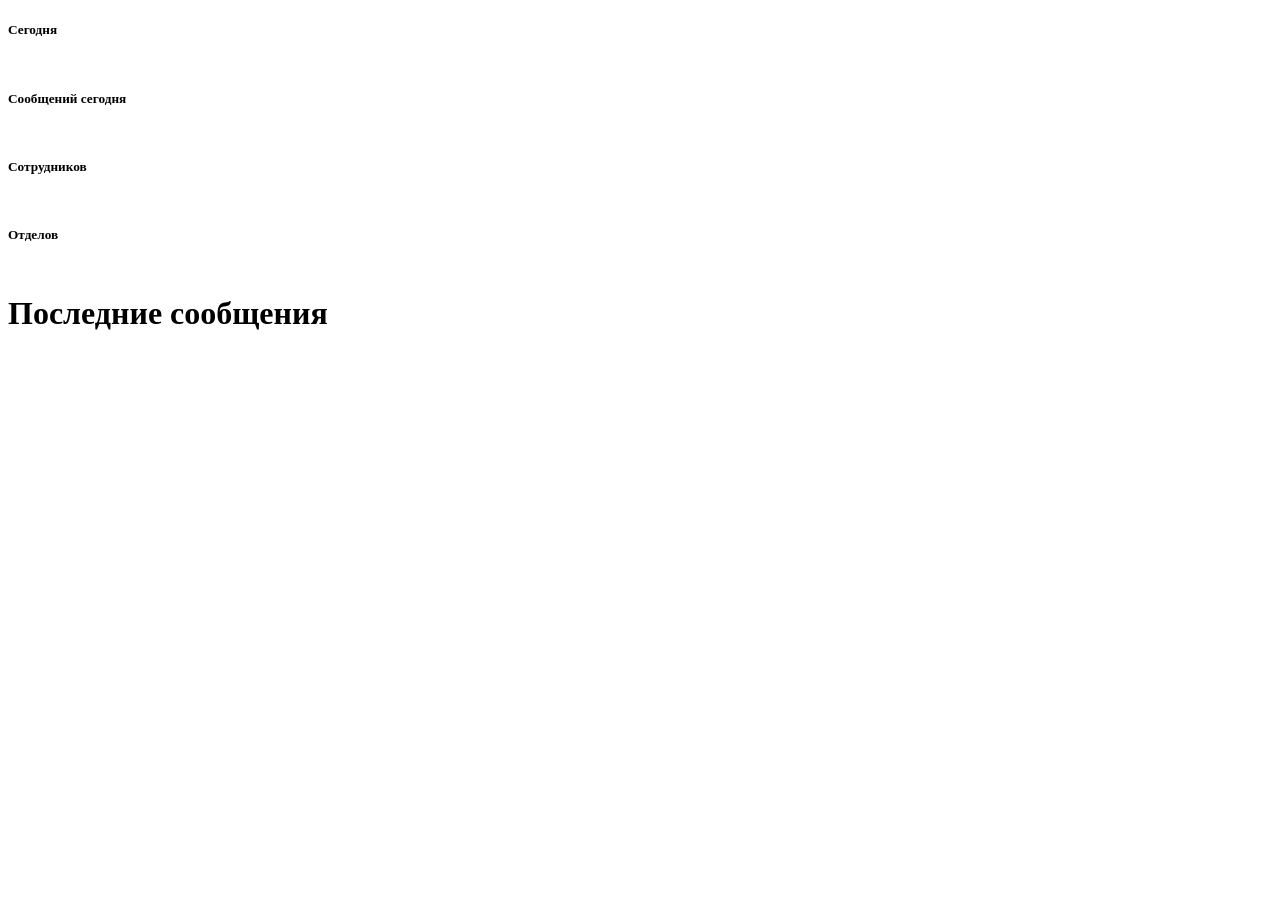
<file: admin-panel/src/main/resources/templates/index.html>
<!DOCTYPE html>
<html lang="en" xmlns:th="http://www.thymeleaf.org">
<head th:replace="~{fragments :: head}"></head>
<body>

<div th:replace="fragments :: navbar"></div>
<div th:replace="fragments :: h1"></div>

<div class="dropdown-divider"></div>

<div class="col-md-10 container-fluid align-content-center">
    <div class="row ">
        <div class="col-xl-3 col-lg-6">
            <div class="card l-bg-orange-dark">
                <div class="card-statistic-3 p-4">
                    <div class="card-icon card-icon-large"><i class="fas fa-clock"></i></div>
                    <div class="mb-4">
                        <h5 class="card-title mb-0">Сегодня</h5>
                    </div>
                    <div class="row align-items-center mb-2 d-flex">
                        <div class="col-8">
                            <h2 class="d-flex align-items-center mb-0"
                                th:text="${#dates.format(dateToday, 'dd MMM yyyy')}"></h2>
                        </div>
                    </div>
                    <div class="progress mt-1 " data-height="8" style="height: 8px;">
                        <div class="progress-bar l-bg-cyan" role="progressbar" data-width="25%" aria-valuenow="25"
                             aria-valuemin="0" aria-valuemax="100" style="width: 25%;"></div>
                    </div>
                </div>
            </div>
        </div>
        <div class="col-xl-3 col-lg-6">
            <div class="card l-bg-cherry">
                <div class="card-statistic-3 p-4">
                    <div class="card-icon card-icon-large"><i class="fas fa-envelope-square"></i></div>
                    <div class="mb-4">
                        <h5 class="card-title mb-0">Сообщений сегодня</h5>
                    </div>
                    <div class="row align-items-center mb-2 d-flex">
                        <div class="col-8">
                            <h2 class="d-flex align-items-center mb-0" th:text="${countPostsToday}">
                            </h2>
                        </div>
                        <div class="col-4 text-right" th:if="${countPostsToday>0}">
                            <span><i class="fa fa-arrow-up"></i></span>
                        </div>
                    </div>
                    <div class="progress mt-1 " data-height="8" style="height: 8px;">
                        <div class="progress-bar l-bg-cyan" role="progressbar" data-width="25%" aria-valuenow="25"
                             aria-valuemin="0" aria-valuemax="100" style="width: 25%;"></div>
                    </div>
                </div>
            </div>
        </div>
        <div class="col-xl-3 col-lg-6">
            <div class="card l-bg-blue-dark">
                <div class="card-statistic-3 p-4">
                    <div class="card-icon card-icon-large"><i class="fas fa-users"></i></div>
                    <div class="mb-4">
                        <h5 class="card-title mb-0">Сотрудников</h5>
                    </div>
                    <div class="row align-items-center mb-2 d-flex">
                        <div class="col-8">
                            <h2 class="d-flex align-items-center mb-0" th:text="${countEmployee}"></h2>
                        </div>
                    </div>
                    <div class="progress mt-1 " data-height="8" style="height: 8px;">
                        <div class="progress-bar l-bg-green" role="progressbar" data-width="25%" aria-valuenow="25"
                             aria-valuemin="0" aria-valuemax="100" style="width: 25%;"></div>
                    </div>
                </div>
            </div>
        </div>
        <div class="col-xl-3 col-lg-6">
            <div class="card l-bg-green-dark">
                <div class="card-statistic-3 p-4">
                    <div class="card-icon card-icon-large"><i class="fas fa-university"></i></div>
                    <div class="mb-4">
                        <h5 class="card-title mb-0">Отделов</h5>
                    </div>
                    <div class="row align-items-center mb-2 d-flex">
                        <div class="col-8">
                            <h2 class="d-flex align-items-center mb-0" th:text="${countDepartments}"></h2>
                        </div>
                        <!--                        <div class="col-4 text-right">-->
                        <!--                            <span>10% <i class="fa fa-arrow-up"></i></span>-->
                        <!--                        </div>-->
                    </div>
                    <div class="progress mt-1 " data-height="8" style="height: 8px;">
                        <div class="progress-bar l-bg-orange" role="progressbar" data-width="25%" aria-valuenow="25"
                             aria-valuemin="0" aria-valuemax="100" style="width: 25%;"></div>
                    </div>
                </div>
            </div>
        </div>
    </div>
</div>

<div th:fragment="h1" class="container-fluid text-center">
    <h1 class="mt-3 mb-3">Последние сообщения</h1>
</div>

<div class="dropdown-divider"></div>

<div class="container bootstrap snippets bootdeys">
    <div class="row">
        <th:block th:each="post: ${lastPosts}">
            <div class="col-xl-4 col-lg-6 content-card">
                <div class="card-big-shadow align-content-center">
                    <div class="card card-just-text" data-background="color" data-color="yellow" data-radius="none">
                        <div class="content">
                            <h6 th:text="'кому: '+${post.getToDepartment().getName()}" class="category"/>
                            <h4 th:text="${post.getFromEmployee().getFullName()}" class="title"><a href="#"></a></h4>
                            <p th:text="${post.getTextMsg()}" class="description description-truncate"/>
                        </div>
                    </div> <!-- end card -->
                </div>
            </div>
        </th:block>
    </div>
</div>

</body>
</html>
</file>
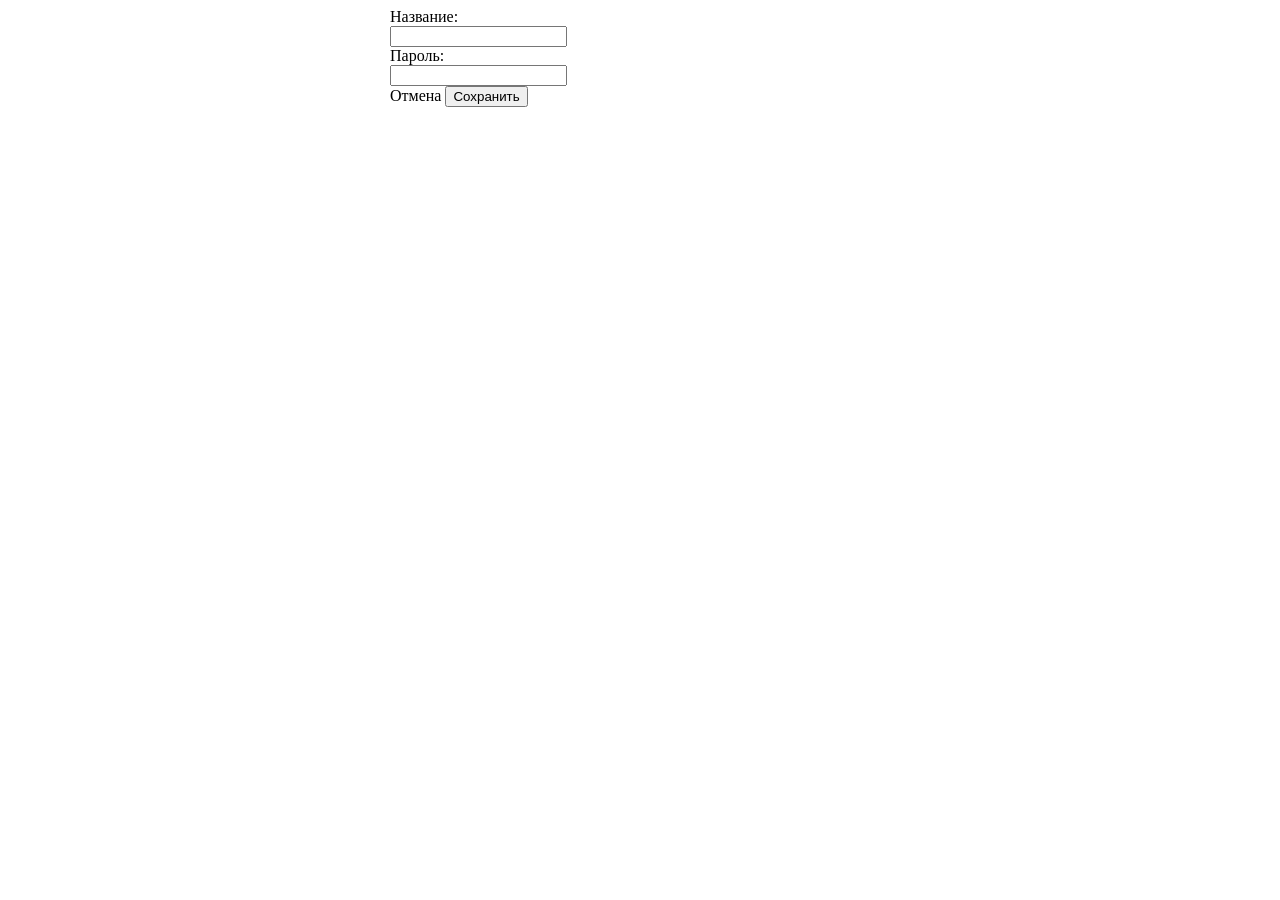
<file: admin-panel/src/main/resources/templates/department-form.html>
<!DOCTYPE html>
<html lang="en" xmlns:th="http://www.thymeleaf.org" xmlns:sd="http://www.w3.org/1999/xhtml">
<head th:replace="~{fragments :: head}"></head>
<body>

<div th:replace="fragments :: navbar"></div>
<div th:replace="fragments :: h1"></div>
<div class="dropdown-divider"></div>

<div class="container">
        <form th:action="@{/departments/save}" method="post" th:object="${department}"
              style="max-width: 500px; margin: 0 auto;">
            <input type="hidden" th:field="*{id}">
            <div class="border border-secondary rounded p-3">
                <div class="form-group row">
                    <label class="col-sm-2 col-form-label">Название:</label>
                    <div class="col-sm-8">
                        <input type="text" th:field="*{name}" class="form-control" required minlength="3" maxlength="55" />
                    </div>
                </div>
                <div class="form-group row">
                    <label class="col-sm-2 col-form-label">Пароль:</label>
                    <div class="col-sm-8">
                        <input type="password" th:field="*{password}" class="form-control" required minlength="4" maxlength="20" />
                    </div>
                </div>
                <div class="text-center">
                    <a class="btn btn-danger" th:href="@{/departments}" role="button"><i class="fa fa-cancel"></i> Отмена</a>
                    <button type="submit" class="btn btn-primary m-2"><i class="fa fa-save"></i> Сохранить</button>
                </div>
            </div>
        </form>
</div>

</body>
</html>
</file>
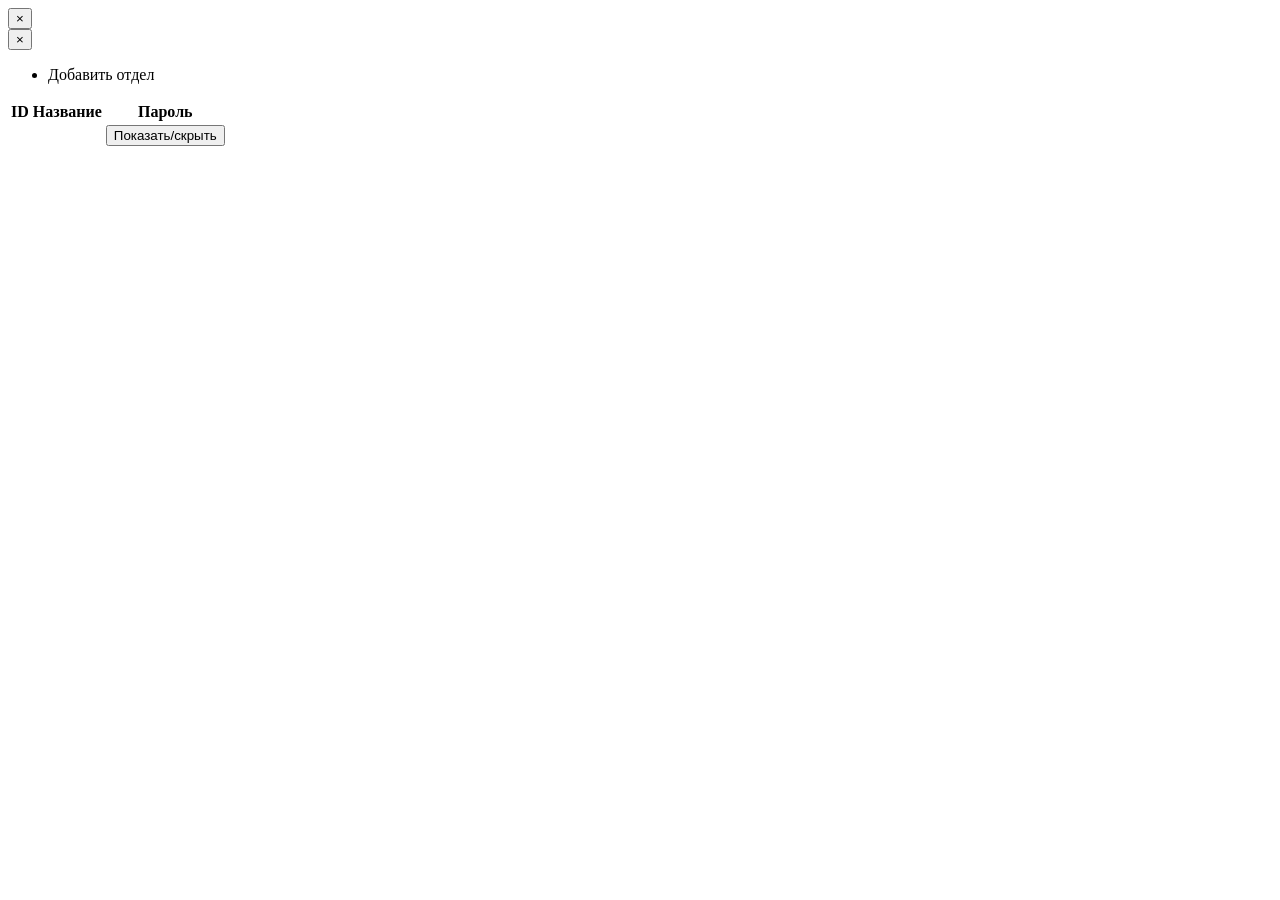
<file: admin-panel/src/main/resources/templates/departments.html>
<!DOCTYPE html>
<html lang="en" xmlns:th="http://www.thymeleaf.org" xmlns:sd="http://www.w3.org/1999/xhtml">
<head th:replace="~{fragments :: head}"></head>
<body>

<div th:replace="fragments :: navbar"></div>
<div th:replace="fragments :: h1"></div>

<div th:if="${messageOk}" class="alert alert-success  alert-dismissible fade show text-center" role="alert">
    <strong th:text="${messageOk}"><i class="fa fa-check-circle"></i></strong>
    <button type="button" class="close" data-dismiss="alert" aria-label="Close">
        <span aria-hidden="true">&times;</span>
    </button>
</div>

<div th:if="${messageFail}" class="alert alert-danger  alert-dismissible fade show text-center" role="alert">
    <strong th:text="${messageFail}"><i class="fa fa-triangle-exclamation"></i></strong>
    <button type="button" class="close" data-dismiss="alert" aria-label="Close">
        <span aria-hidden="true">&times;</span>
    </button>
</div>

<div>
    <ul class="navbar nav ml-auto float-left">
        <li><a class="btn btn-primary" th:href="@{/departments/new}" role="button"><i class="fa fa-plus"></i> Добавить
            отдел</a></li>
    </ul>
</div>

<div class="ml-3 mr-3">
    <table class="table table-bordered">
        <thead class="thead-light">
        <tr>
            <th><a class="sorted" sd:pagination-sort="id">ID</a></th>
            <th><a class="sorted" sd:pagination-sort="name">Название</a></th>
            <th>Пароль</th>
            <th></th>
        </tr>
        </thead>
        <tbody>
        <tr th:each="department: ${departments}">
            <td th:text="${department.getId()}"/>
            <td th:text="${department.getName()}"/>
            <td>
                <button class="btn btn-primary" type="button" data-toggle="collapse"
                        th:data-target="${'#hidePass'+department.getId()}"
                        aria-expanded="false">Показать/скрыть
                </button>
                <div class="collapse card-body" th:id="${'hidePass'+department.getId()}"
                     th:text="${department.getPassword()}">
                </div>
            </td>
            <td>
                <a class="btn btn-success" th:href="${'/departments/'+department.getId()+'/edit'}" role="button"><i
                        class="fa fa-edit"></i></a>
            </td>
        </tr>
        </tbody>
    </table>
</div>

<div th:replace="fragments :: pagination"></div>

</body>
</html>
</file>
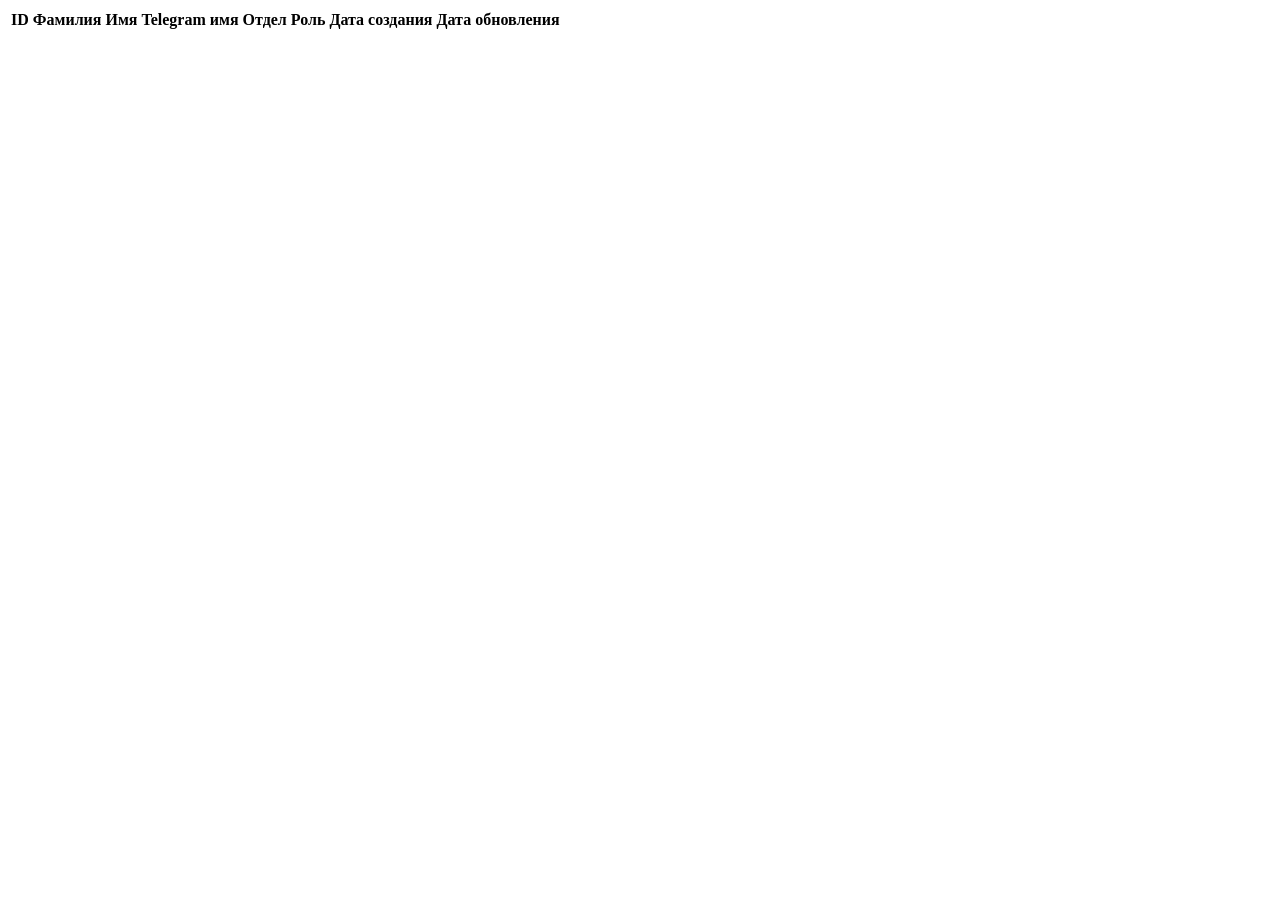
<file: admin-panel/src/main/resources/templates/employees.html>
<!DOCTYPE html>
<html lang="en" xmlns:th="http://www.thymeleaf.org" xmlns:sd="http://www.w3.org/1999/xhtml">
<head th:replace="~{fragments :: head}"></head>
<body>

<div th:replace="fragments :: navbar"></div>
<div th:replace="fragments :: h1"></div>

<div class="ml-3 mr-3">
    <table class="table table-bordered">
        <thead class="thead-light">
        <tr>
            <th><a class="sorted" sd:pagination-sort="id">ID</a></th>
            <th><a class="sorted" sd:pagination-sort="fullName">Фамилия Имя</a></th>
            <th><a class="sorted" sd:pagination-sort="tgFirstName">Telegram имя</a></th>
            <th><a class="sorted" sd:pagination-sort="department">Отдел</a></th>
            <th><a class="sorted" sd:pagination-sort="role">Роль</a></th>
            <th><a class="sorted" sd:pagination-sort="createdAt">Дата создания</a></th>
            <th><a class="sorted" sd:pagination-sort="updatedAt">Дата обновления</a></th>
        </tr>
        </thead>
        <tbody>
        <tr th:each="employee: ${employees}">
            <td th:text="${employee.getId()}"/>
            <td th:text="${employee.getFullName()}"/>
            <td th:text="${employee.getTgFirstName()}"/>
            <td th:text="${employee.getDepartment().getName()}"/>
            <td th:text="${employee.getRole()}"/>
            <td th:text="${#dates.format(employee.getCreatedAt(), 'dd-MMM-yyyy HH:mm')}"></td>
            <td th:text="${#dates.format(employee.getUpdatedAt(), 'dd-MMM-yyyy HH:mm')}"></td>
        </tr>
        </tbody>
    </table>
</div>

<div th:replace="fragments :: pagination"></div>

</body>
</html>
</file>
